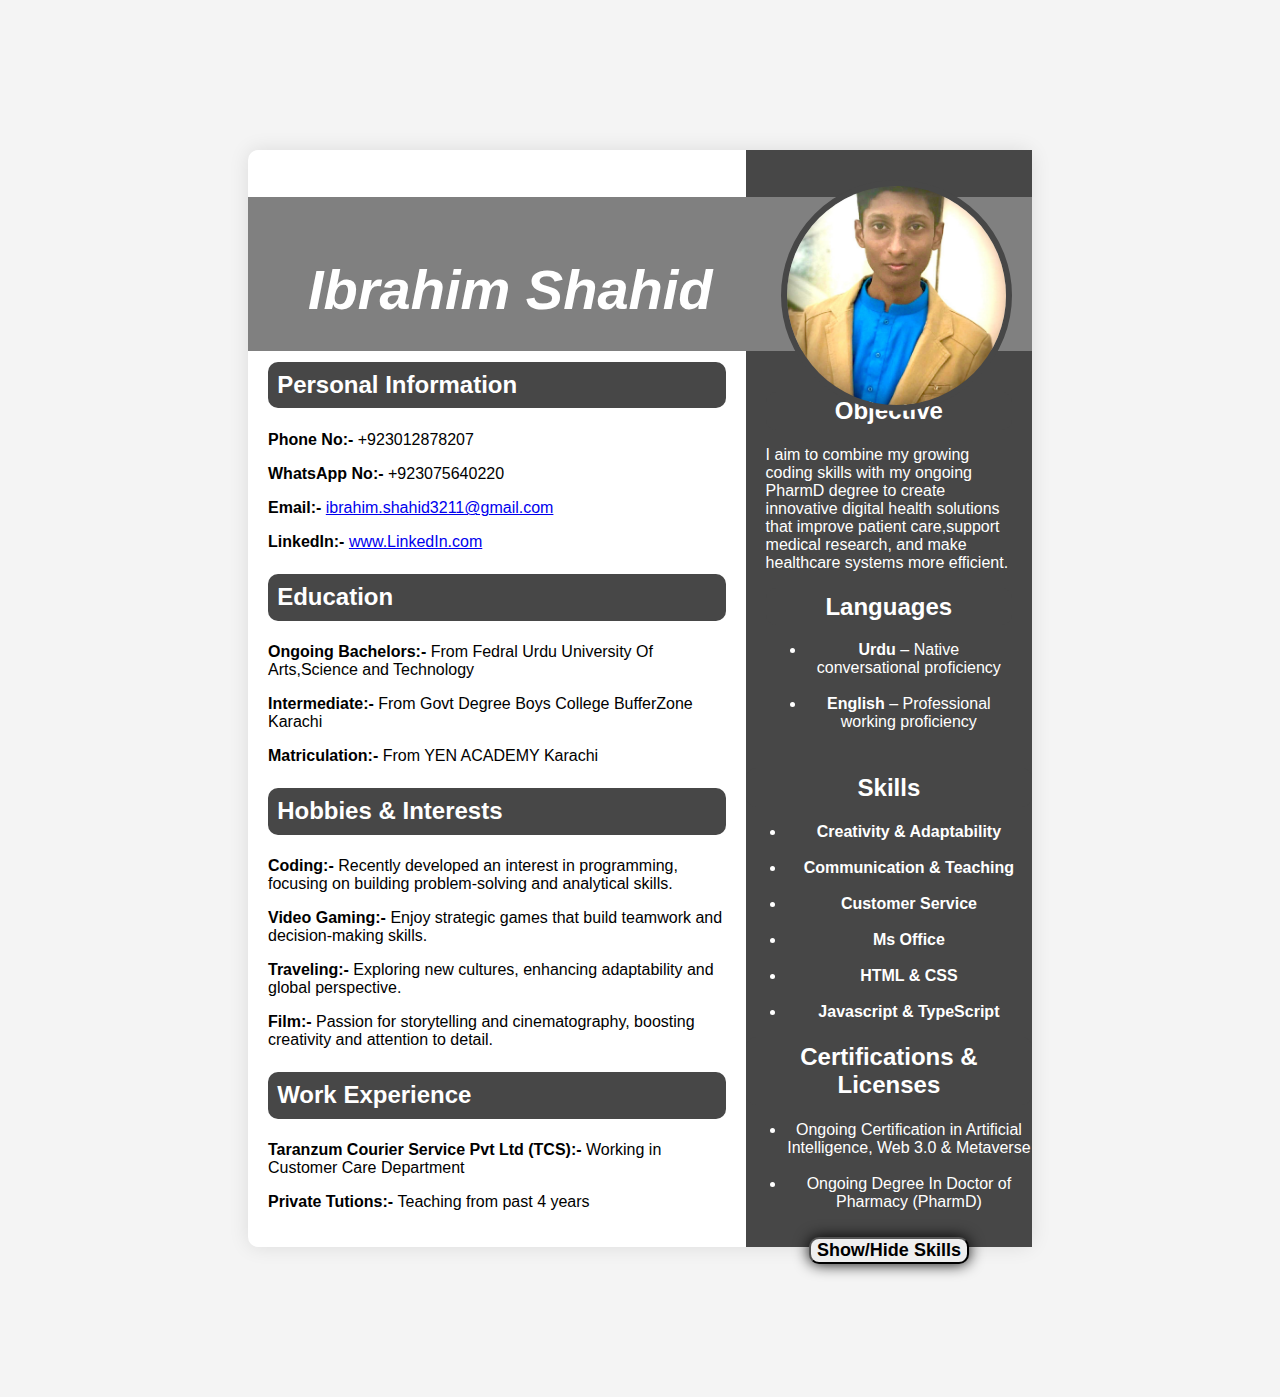
<file: Milestone1-2/index.html>
<!DOCTYPE html>
<html lang="en">
<head>
    <meta charset="UTF-8">
    <meta name="viewport" content="width=device-width, initial-scale=1.0">
    <title>Static Interactive Resume </title>
    <link rel="stylesheet" href="style.css">
</head>
<body>
    <div class="main-container">
        <div class="top-container">
            <h1>Ibrahim Shahid</h1>
            <img src="image.jpg" alt="Profile Picture" class="image-dimensions">
        </div>
        <div class="bottom-container">
            <section id="Skills">
                <h3>Skills</h3>
                <ul>
                    <li><b>Creativity & Adaptability</b></li>
                    <br>
                    <li><b>Communication & Teaching</b></li>
                    <br>
                    <li><b>Customer Service</b></li>
                    <br>
                    <li><b>Ms Office</b></li>
                    <br>
                    <li><b>HTML & CSS</b></li>
                    <br>
                    <li><b>Javascript & TypeScript</b></li>
                </ul>
            </section>
            <section id=" certifications-licenses">
                <h3> Certifications & Licenses</h3>
                <ul>
                    <li>Ongoing Certification in Artificial Intelligence, Web 3.0 & Metaverse</li>
                    <br>
                    <li>Ongoing Degree In Doctor of Pharmacy (PharmD) </li>
                </ul>
            </section>
            <button id="toggle-button"><b>Show/Hide Skills</b></button>
        </div>
        <div class="left-container">
            <section id="Personal-info">
                <h3>Personal Information</h3>
                <p><b>Phone No:- </b>+923012878207</p>
                <p><b>WhatsApp No:- </b>+923075640220</p>
                <p><b>Email:- </b><a href="mailto:ibrahim.shahid3211@gmail.com">ibrahim.shahid3211@gmail.com</a></p>
                <p><b>LinkedIn:- </b><a href="http://www.linkedin.com/in/muhammad-ibrahim-shahid" target="_blank">www.LinkedIn.com</a></p>
            </section>
            <section id="Education">
                <h3>Education</h3>
                <p><b>Ongoing Bachelors:- </b>From Fedral Urdu University Of Arts,Science and Technology</p>
                <p><b>Intermediate:- </b>From Govt Degree Boys College BufferZone Karachi</p>
                <p><b>Matriculation:- </b>From YEN ACADEMY Karachi</p>
            </section>
            <section id="Hobbies-Interests">
                <h3>Hobbies & Interests</h3>
                <p><b>Coding:-</b> Recently developed an interest in programming, focusing on building problem-solving and analytical skills.</p>
                <p><b>Video Gaming:-</b> Enjoy strategic games that build teamwork and decision-making skills.</p>
                <p><b>Traveling:-</b> Exploring new cultures, enhancing adaptability and global perspective.</p>
                <p><b>Film:-</b> Passion for storytelling and cinematography, boosting creativity and attention to detail.</p>
            </section>
            <section id="Work-Experience">
                <h3>Work Experience</h3>
                <p><b>Taranzum Courier Service Pvt Ltd (TCS):- </b> Working in Customer Care Department </p>
                <p><b>Private Tutions:- </b>Teaching from past 4 years</p>
            </section>
        </div>
       <div class="right-container">
        <section id="objective">
            <h3>Objective</h3>
            <p style="text-align: left;">I aim to combine my growing coding skills with my ongoing PharmD degree to create innovative digital health solutions that improve patient care,support medical research, and make healthcare systems more efficient.</p>
        </section>
        <section id="languages">
            <h3>Languages</h3>
            <ul>
                <li><b>Urdu</b> – Native conversational proficiency</li>
                <br>
                <li><b>English</b> – Professional working proficiency</li>
            </ul>
        </section>
        </div> 
    </div>
    <script src="script.js"></script>
</body>
</html>
</file>
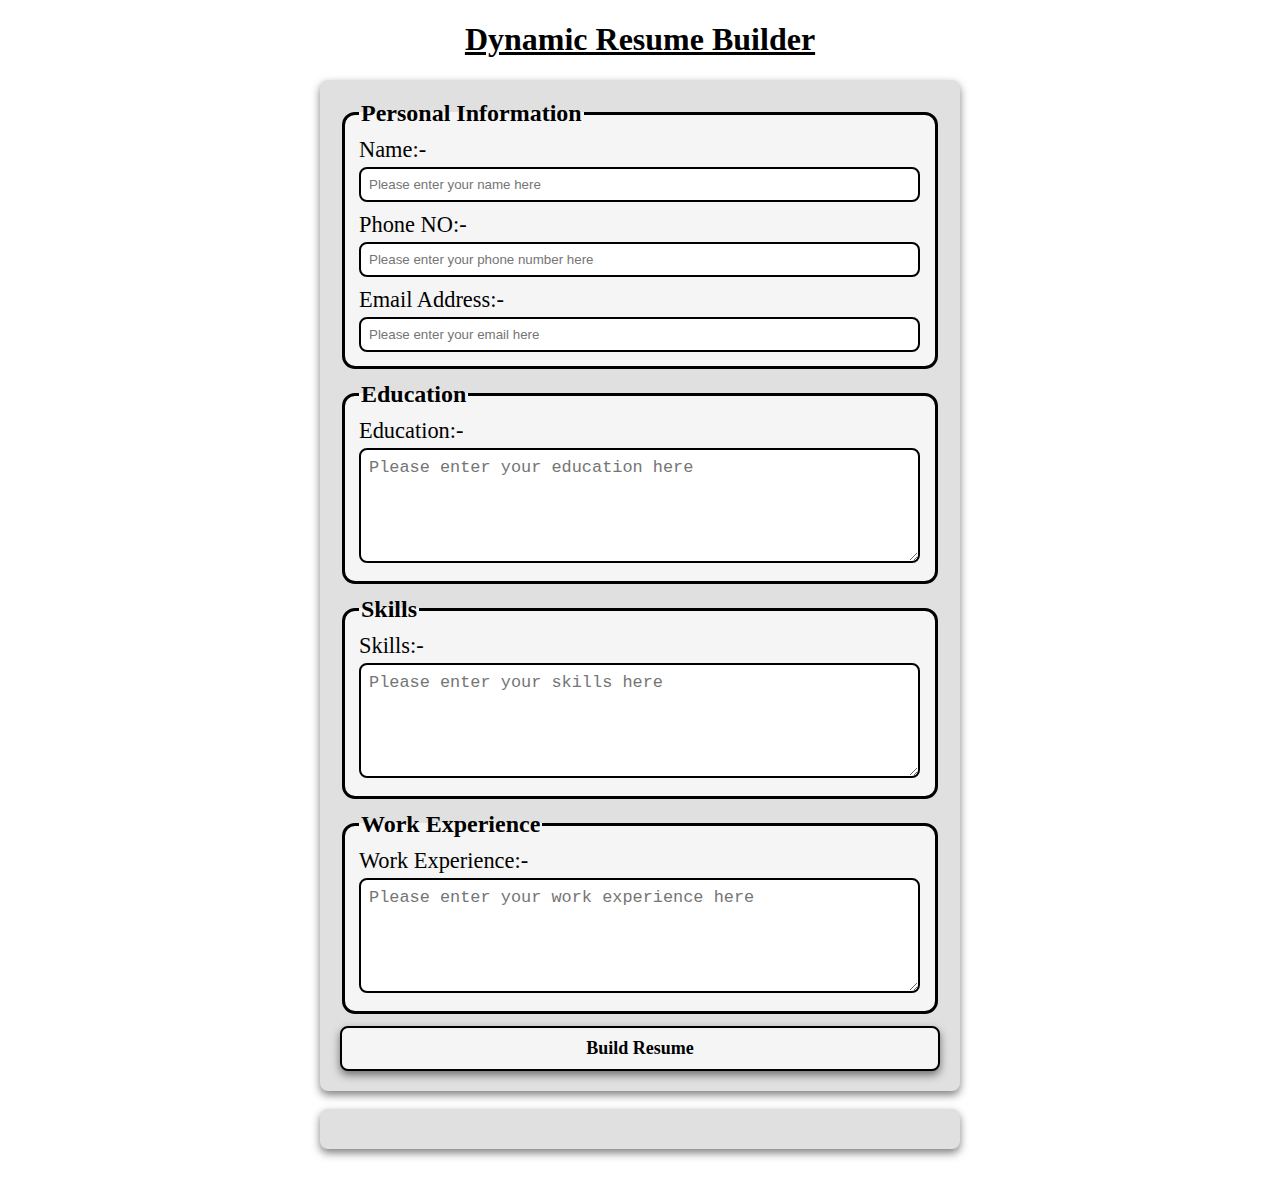
<file: Milestone3/index.html>
<!DOCTYPE html>
<html lang="en">
<head>
    <meta charset="UTF-8">
    <meta name="viewport" content="width=device-width, initial-scale=1.0">
    <title>Dynamic Resume Builder</title>
    <link rel="stylesheet" href="style.css">
</head>
<body>
    <h1><U>Dynamic Resume Builder</U></h1>
    <form id="user-input">
        <fieldset>
            <legend>Personal Information</legend>
            <label for="name">Name:-</label>
            <input type="text" id="name" placeholder="Please enter your name here" required>
            <label for="phone">Phone NO:-</label>
            <input type="tel" id="phone" placeholder="Please enter your phone number here" required>
            <label for="email">Email Address:-</label>
            <input type="email" id="email" placeholder="Please enter your email here" required>
        </fieldset>
        
        <form action="" id="user-input">
            <fieldset>
                <legend>Education</legend>
                <label for="education">Education:-</label>
                <textarea id="education" placeholder="Please enter your education here" rows="5" required></textarea>
            </fieldset>

            <fieldset>
                <legend>Skills</legend>
                <label for="skills">Skills:-</label>
                <textarea id="skills" placeholder="Please enter your skills here" rows="5" required></textarea>
            </fieldset>

            <fieldset>
                <legend>Work Experience</legend>
                <label for="work-experience">Work Experience:-</label>
                <textarea id="work-experience" placeholder="Please enter your work experience here" rows="5" required></textarea>
            </fieldset>

            <button type="submit"><b>Build Resume</b></button>
    </form>

    <br>

    <!-- Dynamic Resume -->
     <div id="display-resume">
        <!-- Generated Resume will appear here -->
     </div>

     <script src="script.js"></script>
     
</body>
</html>
</file>
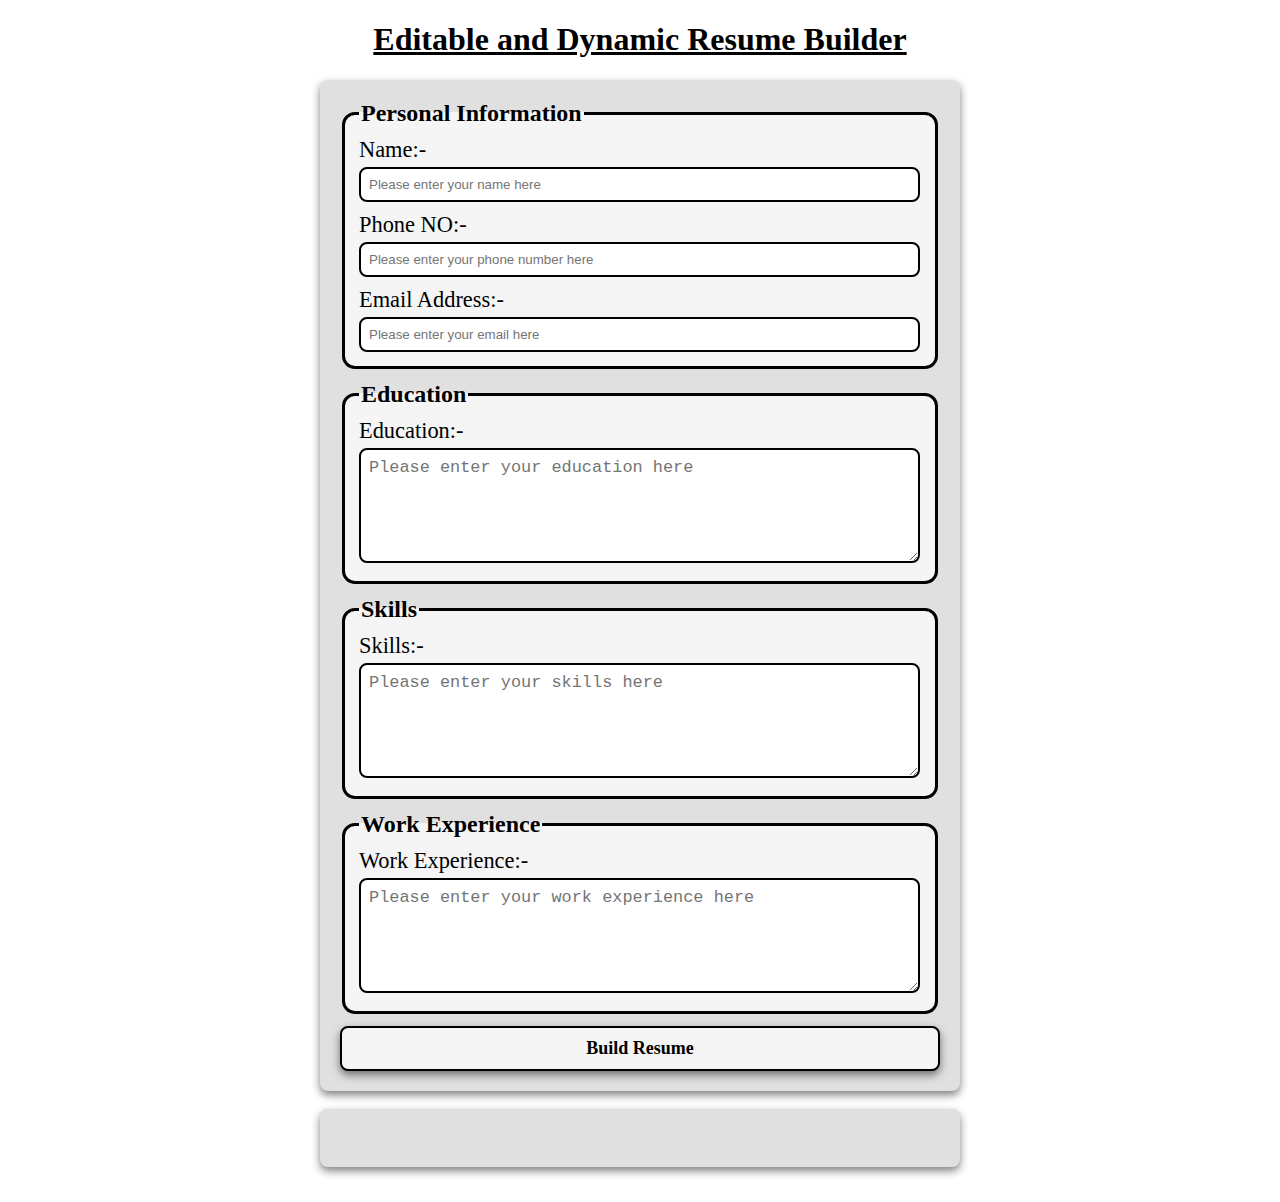
<file: Milestone4/index.html>
<!DOCTYPE html>
<html lang="en">
<head>
    <meta charset="UTF-8">
    <meta name="viewport" content="width=device-width, initial-scale=1.0">
    <title>Editable and Dynamic Resume Builder</title>
    <link rel="stylesheet" href="style.css">
</head>
<body>
    <h1><U>Editable and Dynamic Resume Builder</U></h1>
    <form id="user-input">
        <fieldset>
            <legend>Personal Information</legend>
            <label for="name">Name:-</label>
            <input type="text" id="name" placeholder="Please enter your name here" required>
            <label for="phone">Phone NO:-</label>
            <input type="tel" id="phone" placeholder="Please enter your phone number here" required>
            <label for="email">Email Address:-</label>
            <input type="email" id="email" placeholder="Please enter your email here" required>
        </fieldset>
        
        <form action="" id="user-input">
            <fieldset>
                <legend>Education</legend>
                <label for="education">Education:-</label>
                <textarea id="education" placeholder="Please enter your education here" rows="5" required></textarea>
            </fieldset>

            <fieldset>
                <legend>Skills</legend>
                <label for="skills">Skills:-</label>
                <textarea id="skills" placeholder="Please enter your skills here" rows="5" required></textarea>
            </fieldset>

            <fieldset>
                <legend>Work Experience</legend>
                <label for="work-experience">Work Experience:-</label>
                <textarea id="work-experience" placeholder="Please enter your work experience here" rows="5" required></textarea>
            </fieldset>

            <button type="submit"><b>Build Resume</b></button>
    </form>

    <br>

    <!-- Editable and Dynamic Resume -->
     <div id="display-resume" contenteditable="true">
        <!-- Generated Resume will appear here -->
     </div>

     <script src="script.js"></script>
     
</body>
</html>
</file>
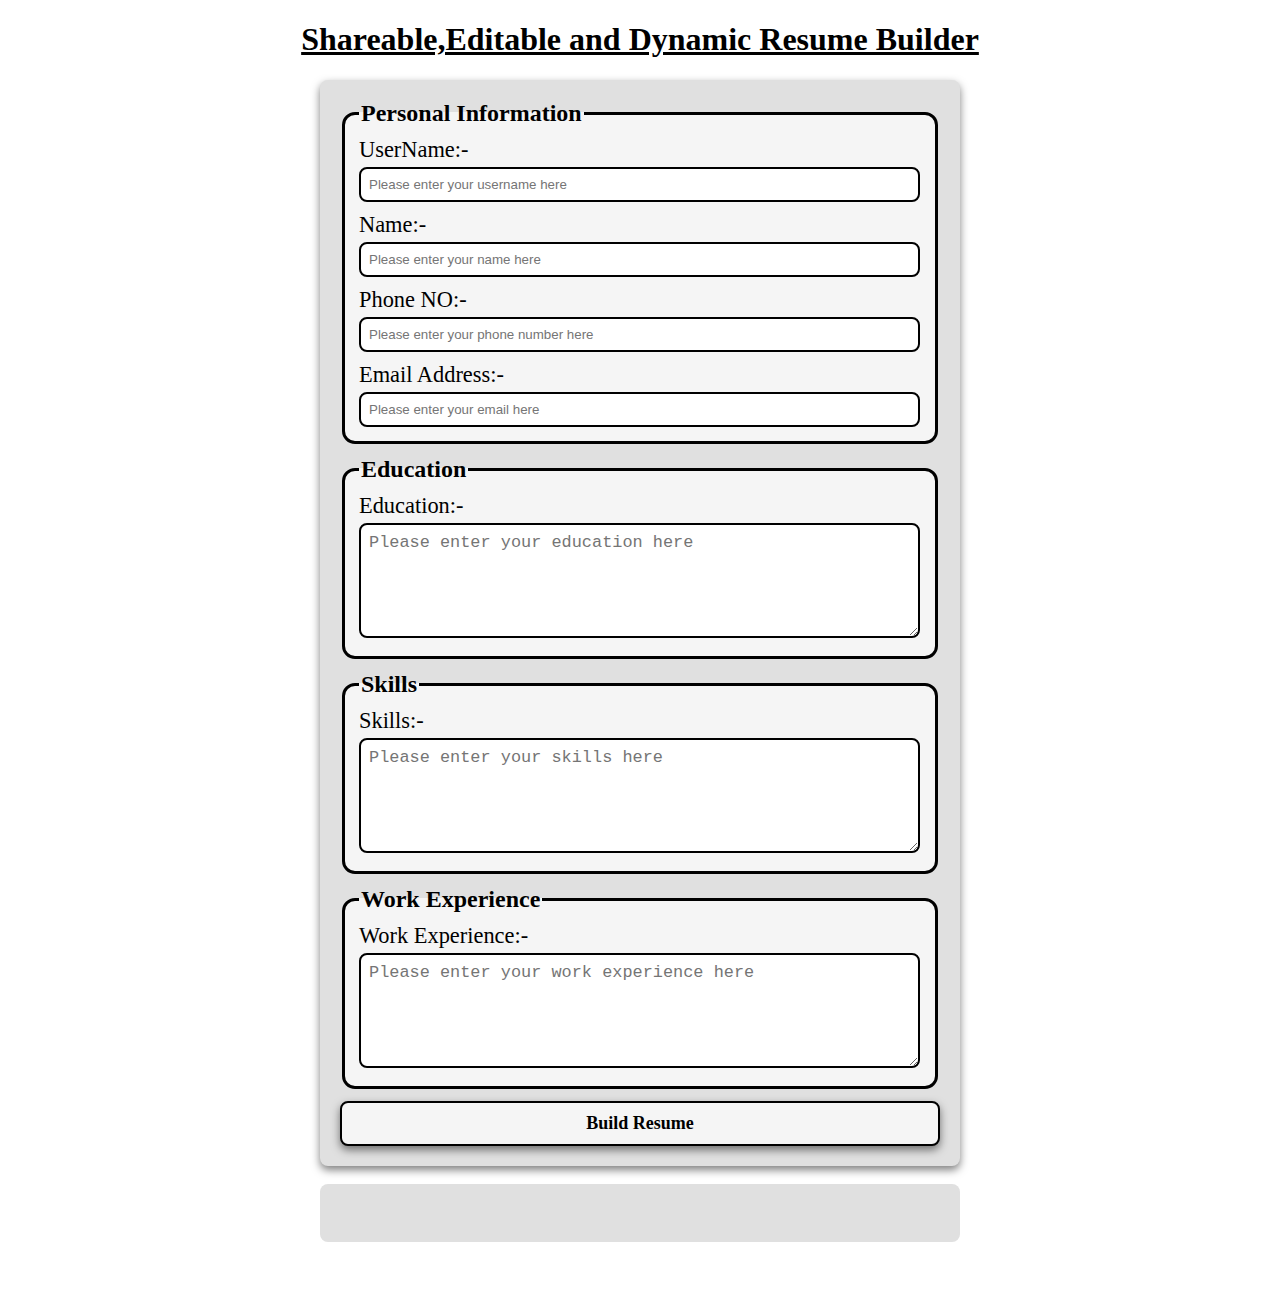
<file: Milestone5/index.html>
<!DOCTYPE html>
<html lang="en">
<head>
    <meta charset="UTF-8">
    <meta name="viewport" content="width=device-width, initial-scale=1.0">
    <title>Shareable,Editable and Dynamic Resume Builder</title>
    <link rel="stylesheet" href="style.css">
</head>
<body>
    <h1><U>Shareable,Editable and Dynamic Resume Builder</U></h1>
    <form id="user-input">
        <fieldset>
            <legend>Personal Information</legend>
            <label for="username">UserName:-</label>
            <input type="text" id="username" placeholder="Please enter your username here" required>
            <label for="name">Name:-</label>
            <input type="text" id="name" placeholder="Please enter your name here" required>
            <label for="phone">Phone NO:-</label>
            <input type="tel" id="phone" placeholder="Please enter your phone number here" required>
            <label for="email">Email Address:-</label>
            <input type="email" id="email" placeholder="Please enter your email here" required>
        </fieldset>
        
        <form action="" id="user-input">
            <fieldset>
                <legend>Education</legend>
                <label for="education">Education:-</label>
                <textarea id="education" placeholder="Please enter your education here" rows="5" required></textarea>
            </fieldset>

            <fieldset>
                <legend>Skills</legend>
                <label for="skills">Skills:-</label>
                <textarea id="skills" placeholder="Please enter your skills here" rows="5" required></textarea>
            </fieldset>

            <fieldset>
                <legend>Work Experience</legend>
                <label for="work-experience">Work Experience:-</label>
                <textarea id="work-experience" placeholder="Please enter your work experience here" rows="5" required></textarea>
            </fieldset>

            <button type="submit"><b>Build Resume</b></button>
    </form>

    <br>

    <!-- Shareable,Editable and Dynamic Resume -->
     <div id="display-resume" contenteditable="true">
        <!-- Generated Resume will appear here -->
     </div>

     <br>

     <div id="shareable-linkcontainer" style="display: none;">
        <h2>Shareable Link</h2>
        <p><b>A unique link for your Resume</b></p>
        <a href="#" id="shareable-link" target="_blank"></a>
        <br>
        <button id="dowmload-button"><b>Download Resume in PDF format</b></button>
     </div>

     <script src="script.js"></script>
     
</body>
</html>
</file>
<file: Milestone1-2/style.css>
/* General Styling */
body {
    font-family: 'Arial', sans-serif;
    background-color: #f4f4f4;
    margin: 0;
    padding: 150px;
}
.main-container {
    display: flex;
    position:relative;
    background-color: white;
    width: 80%;
    margin: 0 auto;
    border-radius: 10px;
    box-shadow: 0 0 20px rgba(0, 0, 0, 0.1);
}
.top-container{
    position:absolute;
    background-color:rgb(128, 128, 128);
    color: white;
    width: 100%;
    height: 14%;
    margin-top: 6%;
}
.bottom-container { 
    position:absolute;
    background-color:rgb(128, 128, 128);
    color: white;
    width: 36.5%;
    /* padding: 20px; */
    height: 0%;
    top: 55%;
    margin-left: 63.5%;
    text-align: center;
}
.left-container {
    padding: 20px;
    width: 65%;
}
.right-container {
    background-color: #474747;
    color: white;
    padding: 20px;
    width: 35%;
    text-align: center;
}
#objective {
    margin-top: 90%;
}
#Personal-info {
    margin-top: 42%;
}
.image-dimensions {
    position:absolute;
    width: 219px;
    height: 219px;
    margin-top:-24.5%;
    margin-left: 68%;
    border-radius: 100%;
    border: 6px solid #474747;
    background: #474747;
}
h1 {
    font-style: oblique;
    font-size: 56px;
    margin: 60px;
    margin-bottom: 50px;
    text-align: justify;
}

h3 {
    font-size: 24px;
    background-color:#474747;
    padding: 2%;
    margin: 20px 0 10px;
    color: white;
    border-radius: 10px;
    /* box-shadow: 0 0 15px rgb(128, 128, 128); */
    margin-top: 5%;
    margin-bottom: 5%;
}
button {
    font-family: Arial, sans-serif;
    border-radius: 10px;
    box-shadow: 0 0 15px black;
    cursor: pointer;
    margin-top: 10px;
    font-size: 18px;
}

button:hover {
    background-color: #474747;
}
</file>
<file: Milestone3/style.css>
body {
    font-family: 'Times New Roman', Times, serif;
    margin: 20px;
    padding: 0;
    background-color: white;
}

form {
    margin: auto;
    background-color: #e0e0e0;
    border-radius: 8px;
    box-shadow: 0 4px 8px rgba(0, 0, 0, 0.5);
    padding: 20px;
    max-width: 600px;
}

h1 {
    text-align: center;
    color: solid black;
}

fieldset {
    border: 3px solid black;
    border-radius: 13px;
    padding: 14px;
    padding-top: 0%;
    margin-bottom: 12px;
    background-color: #f5f5f5;
}

legend {
    font-size: 150%;
    font-weight: bold;
    text-align: left;
    color:  solid black;
}

label {
    font-size: 140%;
    display: block;
    margin-top: 10px;
    color: solid black;
}

input {
    margin-top: 4px;
    padding: 8px;
    width: calc(100% - 1px);
    border: 2px solid black;
    border-radius: 8px;
    box-sizing: border-box;
}

textarea {
    font-size: 130%;
    margin-top: 4px;
    padding: 8px;
    width: calc(100% - 1px);
    border: 2px solid black;
    border-radius: 8px;
    box-sizing: border-box;
}

button {
    display: block;
    width: 100%;
    background-color: #f5f5f5;
    color: black;
    border: 2px solid black;
    border-radius: 8px;
    box-shadow: 0 4px 8px rgba(0, 0, 0, 0.5);
    margin-top: 10px;
    font-size: 18px;
    font-family: 'Times New Roman', Times, serif;
    padding: 10px;
    cursor: pointer;
}

button :hover {
    color: rgb(54, 69, 79)
    ;
}

#display-resume{
    max-width: 600px;
    margin: auto;
    padding: 20px;
    border-radius: 8px;
    background-color: #e0e0e0;
    box-shadow: 0 4px 8px rgba(0, 0, 0, 0.5);
}

#display-resume h2 {
    color: black;
}
</file>
<file: Milestone4/style.css>
body {
    font-family: 'Times New Roman', Times, serif;
    margin: 20px;
    padding: 0;
    background-color: white;
}

form {
    margin: auto;
    background-color: #e0e0e0;
    border-radius: 8px;
    box-shadow: 0 4px 8px rgba(0, 0, 0, 0.5);
    padding: 20px;
    max-width: 600px;
}

h1 {
    text-align: center;
    color: solid black;
}

fieldset {
    border: 3px solid black;
    border-radius: 13px;
    padding: 14px;
    padding-top: 0%;
    margin-bottom: 12px;
    background-color: #f5f5f5;
}

legend {
    font-size: 150%;
    font-weight: bold;
    text-align: left;
    color:  solid black;
}

label {
    font-size: 140%;
    display: block;
    margin-top: 10px;
    color: solid black;
}

input {
    margin-top: 4px;
    padding: 8px;
    width: calc(100% - 1px);
    border: 2px solid black;
    border-radius: 8px;
    box-sizing: border-box;
}

textarea {
    font-size: 130%;
    margin-top: 4px;
    padding: 8px;
    width: calc(100% - 1px);
    border: 2px solid black;
    border-radius: 8px;
    box-sizing: border-box;
}

button {
    display: block;
    width: 100%;
    background-color: #f5f5f5;
    color: black;
    border: 2px solid black;
    border-radius: 8px;
    box-shadow: 0 4px 8px rgba(0, 0, 0, 0.5);
    margin-top: 10px;
    font-size: 18px;
    font-family: 'Times New Roman', Times, serif;
    padding: 10px;
    cursor: pointer;
}

button :hover {
    color: rgb(54, 69, 79)
    ;
}

#display-resume{
    max-width: 600px;
    margin: auto;
    padding: 20px;
    border-radius: 8px;
    background-color: #e0e0e0;
    box-shadow: 0 4px 8px rgba(0, 0, 0, 0.5);
    outline: none; /* Allow to edit resume */
}

#display-resume h2 {
    color: black;
}
</file>
<file: Milestone5/style.css>
body {
    font-family: 'Times New Roman', Times, serif;
    margin: 20px;
    padding: 0;
    background-color: white;
}

form {
    margin: auto;
    background-color: #e0e0e0;
    border-radius: 8px;
    box-shadow: 0 4px 8px rgba(0, 0, 0, 0.5);
    padding: 20px;
    max-width: 600px;
}

h1 {
    text-align: center;
    color: solid black;
}

fieldset {
    border: 3px solid black;
    border-radius: 13px;
    padding: 14px;
    padding-top: 0%;
    margin-bottom: 12px;
    background-color: #f5f5f5;
}

legend {
    font-size: 150%;
    font-weight: bold;
    text-align: left;
    color:  solid black;
}

label {
    font-size: 140%;
    display: block;
    margin-top: 10px;
    color: solid black;
}

input {
    margin-top: 4px;
    padding: 8px;
    width: calc(100% - 1px);
    border: 2px solid black;
    border-radius: 8px;
    box-sizing: border-box;
}

textarea {
    font-size: 130%;
    margin-top: 4px;
    padding: 8px;
    width: calc(100% - 1px);
    border: 2px solid black;
    border-radius: 8px;
    box-sizing: border-box;
}

button {
    display: block;
    width: 100%;
    background-color: #f5f5f5;
    color: black;
    border: 2px solid black;
    border-radius: 8px;
    box-shadow: 0 4px 8px rgba(0, 0, 0, 0.5);
    margin-top: 10px;
    font-size: 18px;
    font-family: 'Times New Roman', Times, serif;
    padding: 10px;
    cursor: pointer;
}

button :hover {
    color: rgb(54, 69, 79)
    ;
}

#display-resume{
    max-width: 600px;
    margin: auto;
    padding: 20px;
    border-radius: 8px;
    background-color: #e0e0e0;
    box-shadow: 0 4px 8px solid black;
    outline: none; /* to edit resume in browser*/
}

#display-resume h2 {
    color: solid black;
}

#shareable-linkcontainer {
    max-width: 600px;
    margin: auto;
    padding: 20px;
    border-radius: 8px;
    background-color: #e0e0e0;
    box-shadow: 0 4px 8px solid black;
    margin-top: 10px;
    color: solid black;
}
</file>
